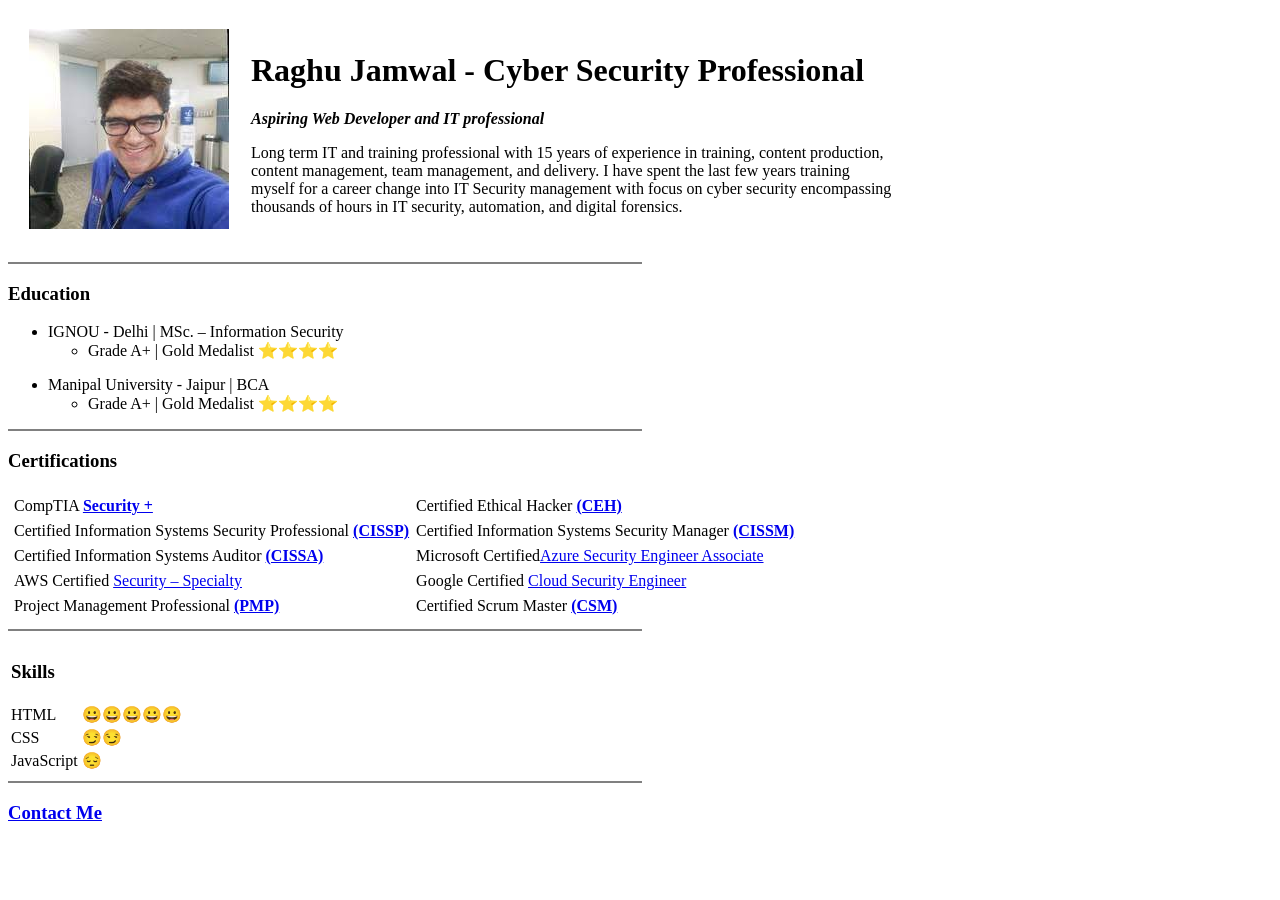
<file: index.html>
<!DOCTYPE html>
<html lang="en" dir="ltr">

<head>
  <meta charset="utf-8">
  <title>Raghu Jamwal - Cyber Security Professional</title>
</head>

<body>
    <table cellspacing="20">
      <tr>
        <td><image src="images/download.jpg" alt="Raghu Jamwal AWESOME Picture"></td>
        <td><h1>Raghu Jamwal - Cyber Security Professional</h1>
        <p><strong><em>Aspiring Web Developer and IT professional</em></strong></p>
        <p>Long term IT and training professional with 15 years of experience in training, content production,<br>
        content management, team management, and delivery. I have spent the last few years training<br>
        myself for a career change into IT Security management with focus on cyber security encompassing<br>
        thousands of hours in IT security, automation, and digital forensics.<br></p>
        </td>
    </tr>
</table>

<hr width="50%" align="left" noshade>

<p>
  <h3>Education</h3>

<ul>
  <li>IGNOU - Delhi | MSc. – Information Security</li>
  <ul>
    <li>Grade A+ | Gold Medalist ⭐⭐⭐⭐</li>
  </ul>
</ul>

<ul>
  <li>Manipal University - Jaipur | BCA</li>
  <ul>
    <li>Grade A+ | Gold Medalist ⭐⭐⭐⭐</li>
  </ul>
</ul>
  </p>

<hr width="50%" align="left" noshade>

  <p>
  <h3>Certifications</h3>
  <table cellspacing="5" border="0">
    <tr>
      <td>CompTIA <a href="https://www.comptia.org/training/by-certification/security"><strong>Security +</strong></a></td>
      <td>Certified Ethical Hacker <a href="https://www.eccouncil.org/programs/certified-ethical-hacker-ceh/"><strong>(CEH)</strong></a></td>
    </tr>
    <tr>
      <td>Certified Information Systems Security Professional <a href="https://www.isc2.org/Certifications/CISSP"><strong>(CISSP)</strong><a/></td>
      <td>Certified Information Systems Security Manager <a href="https://www.isaca.org/credentialing/cism?utm_source=google&utm_medium=cpc&utm_campaign=CertBAU&utm_content=sem_CertBAU_certification-cism-india-category-google&cid=sem_2006844&Appeal=sem&gclid=Cj0KCQjwxb2XBhDBARIsAOjDZ36kuMDkTnrWUeKdXqPEz4kMvUgD855kQ2ZbL5484ZbaadA2wTnUxrUaAlkcEALw_wcB"><strong>(CISSM)</strong></a></td>
    </tr>
    <tr>
      <td>Certified Information Systems Auditor <a href="https://www.isaca.org/credentialing/cisa?utm_source=google&utm_medium=cpc&utm_campaign=CertBAU&utm_content=sem_CertBAU_certification-cisa-india-exam-google&cid=sem_2006821&Appeal=sem&gclid=Cj0KCQjwxb2XBhDBARIsAOjDZ34Cpwz3nVSM7X-V41V226VlIWCcXHnA2trH9TCa1YshbvCbjgnGMoQaAoZFEALw_wcB"><strong>(CISSA)</strong></a></td>
      <td>Microsoft Certified<a href="https://docs.microsoft.com/en-us/certifications/azure-security-engineer/">Azure Security Engineer Associate</a></td>
    </tr>
    <tr>
      <td>AWS Certified <a href="https://aws.amazon.com/certification/certified-security-specialty/?trk=662aeb66-1ee5-4842-b706-60c6a1b4f187&sc_channel=ps&sc_campaign=acquisition&sc_medium=GC-TC-DIG-P|PS-GO|Brand|Desktop|AW|Training%20and%20Certification|Certification|IN|EN|Text|xx|SEM|PMO21-12347&s_kwcid=AL!4422!3!467351734258!e!!g!!aws%20certified%20security%20specialty&ef_id=EAIaIQobChMI3MqfibW2-QIV0pVLBR1PHwZnEAAYASAAEgJw5fD_BwE:G:s&s_kwcid=AL!4422!3!467351734258!e!!g!!aws%20certified%20security%20specialty">Security – Specialty<a/></td>
      <td>Google Certified <a href="https://cloud.google.com/certification/cloud-security-engineer"></h1>Cloud Security Engineer</a></td>
    </tr>
    <tr>
      <td>Project Management Professional <a href="https://www.pmi.org/certifications/project-management-pmp"><strong>(PMP)</strong></a></td>
      <td>Certified Scrum Master <a href="https://www.scrumalliance.org/get-certified/scrum-master-track/certified-scrummaster"><strong>(CSM)</strong></a></td>
    </tr>
 </table>


  <!--<ol>
    <li>CompTIA <a href="https://www.comptia.org/training/by-certification/security"><strong>Security +</strong></a></li>
    <li>Certified Ethical Hacker <a href="https://www.eccouncil.org/programs/certified-ethical-hacker-ceh/"><strong>(CEH)</strong></a></li>
    <li>Certified Information Systems Security Professional <a href="https://www.isc2.org/Certifications/CISSP"><strong>(CISSP)</strong><a/></li>
    <li>Certified Information Systems Security Manager <a href="https://www.isaca.org/credentialing/cism?utm_source=google&utm_medium=cpc&utm_campaign=CertBAU&utm_content=sem_CertBAU_certification-cism-india-category-google&cid=sem_2006844&Appeal=sem&gclid=Cj0KCQjwxb2XBhDBARIsAOjDZ36kuMDkTnrWUeKdXqPEz4kMvUgD855kQ2ZbL5484ZbaadA2wTnUxrUaAlkcEALw_wcB"><strong>(CISSM)</strong></a></li>
    <li>Certified Information Systems Auditor <a href="https://www.isaca.org/credentialing/cisa?utm_source=google&utm_medium=cpc&utm_campaign=CertBAU&utm_content=sem_CertBAU_certification-cisa-india-exam-google&cid=sem_2006821&Appeal=sem&gclid=Cj0KCQjwxb2XBhDBARIsAOjDZ34Cpwz3nVSM7X-V41V226VlIWCcXHnA2trH9TCa1YshbvCbjgnGMoQaAoZFEALw_wcB"><strong>(CISSA)</strong></a></li>
    <li>Microsoft Certified <a href="https://docs.microsoft.com/en-us/certifications/azure-security-engineer/">Azure Security Engineer Associate</a></li>
    <li>AWS Certified <a href="https://aws.amazon.com/certification/certified-security-specialty/?trk=662aeb66-1ee5-4842-b706-60c6a1b4f187&sc_channel=ps&sc_campaign=acquisition&sc_medium=GC-TC-DIG-P|PS-GO|Brand|Desktop|AW|Training%20and%20Certification|Certification|IN|EN|Text|xx|SEM|PMO21-12347&s_kwcid=AL!4422!3!467351734258!e!!g!!aws%20certified%20security%20specialty&ef_id=EAIaIQobChMI3MqfibW2-QIV0pVLBR1PHwZnEAAYASAAEgJw5fD_BwE:G:s&s_kwcid=AL!4422!3!467351734258!e!!g!!aws%20certified%20security%20specialty">Security – Specialty<a/></li>
    <li>Google Certified <a href="https://cloud.google.com/certification/cloud-security-engineer"></h1>Cloud Security Engineer</a></li>
    <li>Project Management Professional <a href="https://www.pmi.org/certifications/project-management-pmp"><strong>(PMP)</strong></a></li>
    <li>Certified Scrum Master <a href="https://www.scrumalliance.org/get-certified/scrum-master-track/certified-scrummaster"><strong>(CSM)</strong></a></li>
  </ol>-->
<hr width="50%" align="left" noshade>
 <table>
    <tr>
      <td><h3>Skills</h3></td>
    </tr>
    <tr>
      <td>HTML</td>
      <td>&#128512;&#128512;&#128512;&#128512;&#128512;</td>
    </tr>
    <tr>
      <td>CSS</td>
      <td>&#128527;&#128527;</td>
    <tr>
      <td>JavaScript</td>
      <td>&#128532;</td>
    </tr>
  </table>

  <hr width="50%" align="left" noshade>
  
   <h3><a href="contact_me.html">Contact Me</a></h3>
  </body>
</html>
</file>
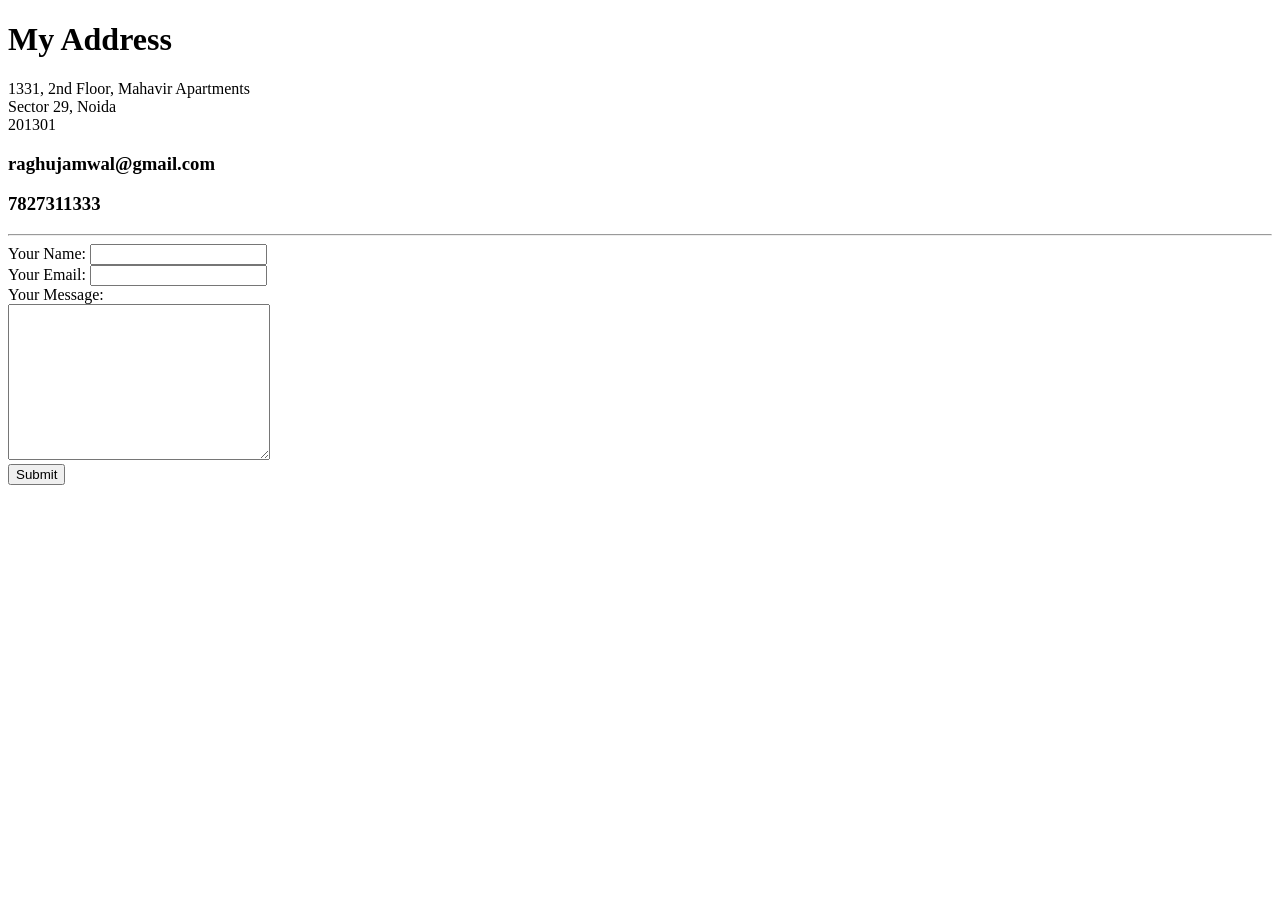
<file: contact_me.html>
<!DOCTYPE html>
<html lang="en" dir="ltr">
  <head>
    <meta charset="utf-8">
    <title>My Contact</title>
  </head>
  <body>
  <h1>My Address</h1>
  1331, 2nd Floor, Mahavir Apartments<br/>
  Sector 29, Noida<br />
  201301
  <h3>raghujamwal@gmail.com</h3>
  <h3>7827311333</h3>
  <hr>
  <form class="" action="mailto:raghu@raghujamwal.in" method="post" enctype="text/plain">
<label>Your Name:</label>
  <input type="text" name="yourName" value=""><br>
<label>Your Email:</label>
  <input type="email" name="yourEmail" value=""><br>
<label>Your Message:</label><br>
  <textarea name="yourMessage" rows="10" cols="30"></textarea><br>
<input type="submit" name="">

  </form>
  </body>
</html>
</file>
